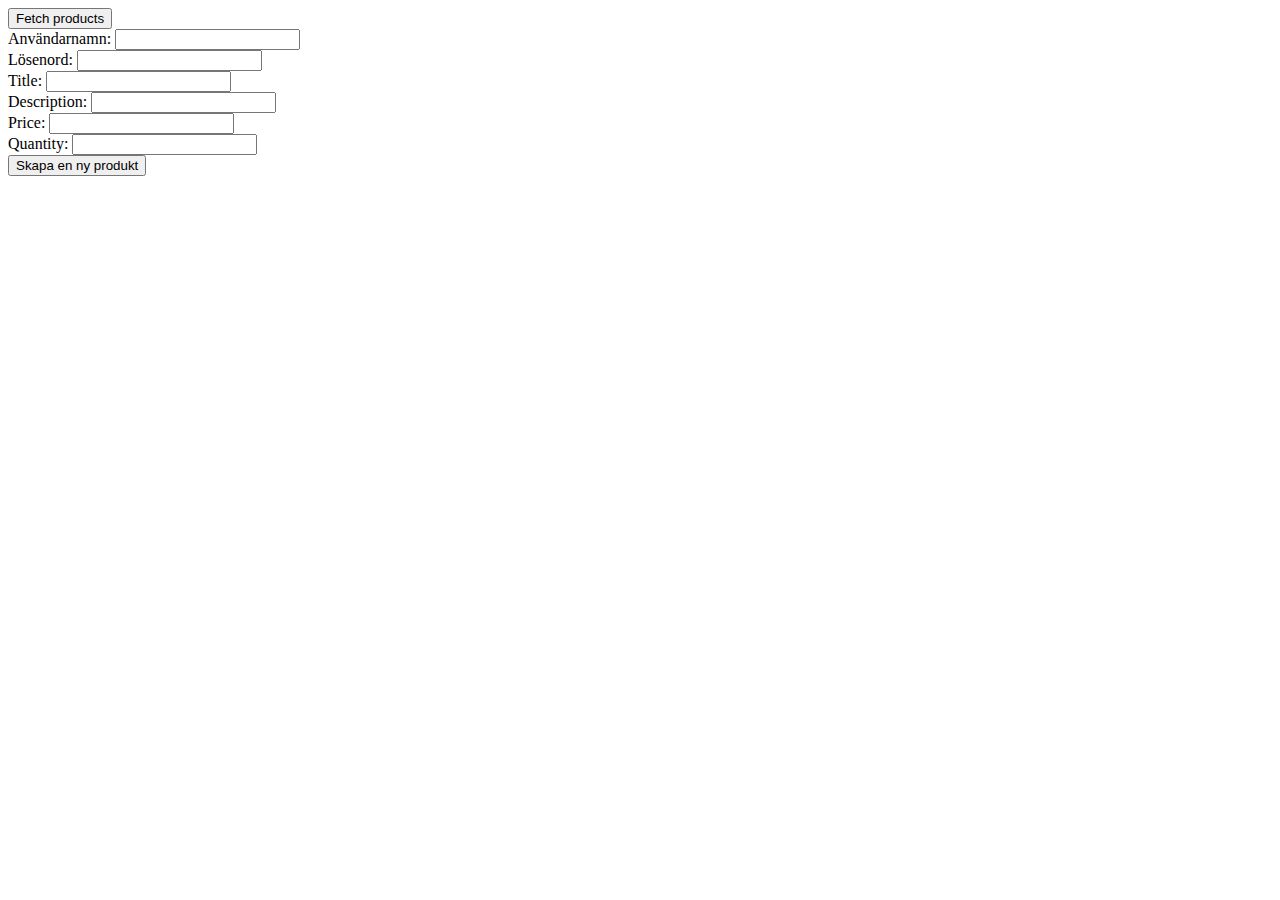
<file: keyboards/index.html>
<!DOCTYPE html>
<html lang="en">
  <head>
    <meta charset="UTF-8" />
    <meta http-equiv="X-UA-Compatible" content="IE=edge" />
    <meta name="viewport" content="width=device-width, initial-scale=1.0" />
    <title>Document</title>
    <script src="script.js"></script>
    <link rel="stylesheet" href="style.css" />
  </head>
  <body>
    <button onclick="getDataFromStrapi();">Fetch products</button>
    <div id="keyboardFetched"></div>

    <div>
      <label for="user">Användarnamn:</label>
      <input type="text" name="user" id="user" onchange="userValidate(this);" />
      <div id="userError" class="errorInfo"></div>

      <label for="pass">Lösenord:</label>
      <input
        type="password"
        name="pass"
        id="pass"
        onchange="passValidate(this);"
      />
      <div id="passwordError" class="errorInfo"></div>
    </div>
    <div>
      <div>
        <label for="title">Title:</label>
        <input type="text" name="title" id="title" />
      </div>
      <div>
        <label for="description">Description:</label>
        <input type="text" name="description" id="description" />
      </div>
      <div>
        <label for="price">Price:</label>
        <input type="number" name="price" id="price" />
      </div>
      <div>
        <label for="qty">Quantity:</label>
        <input type="number" name="qty" id="qty" />
      </div>
    </div>
    <div>
      <button onclick="getToken();">Skapa en ny produkt</button>
    </div>
  </body>
</html>
</file>
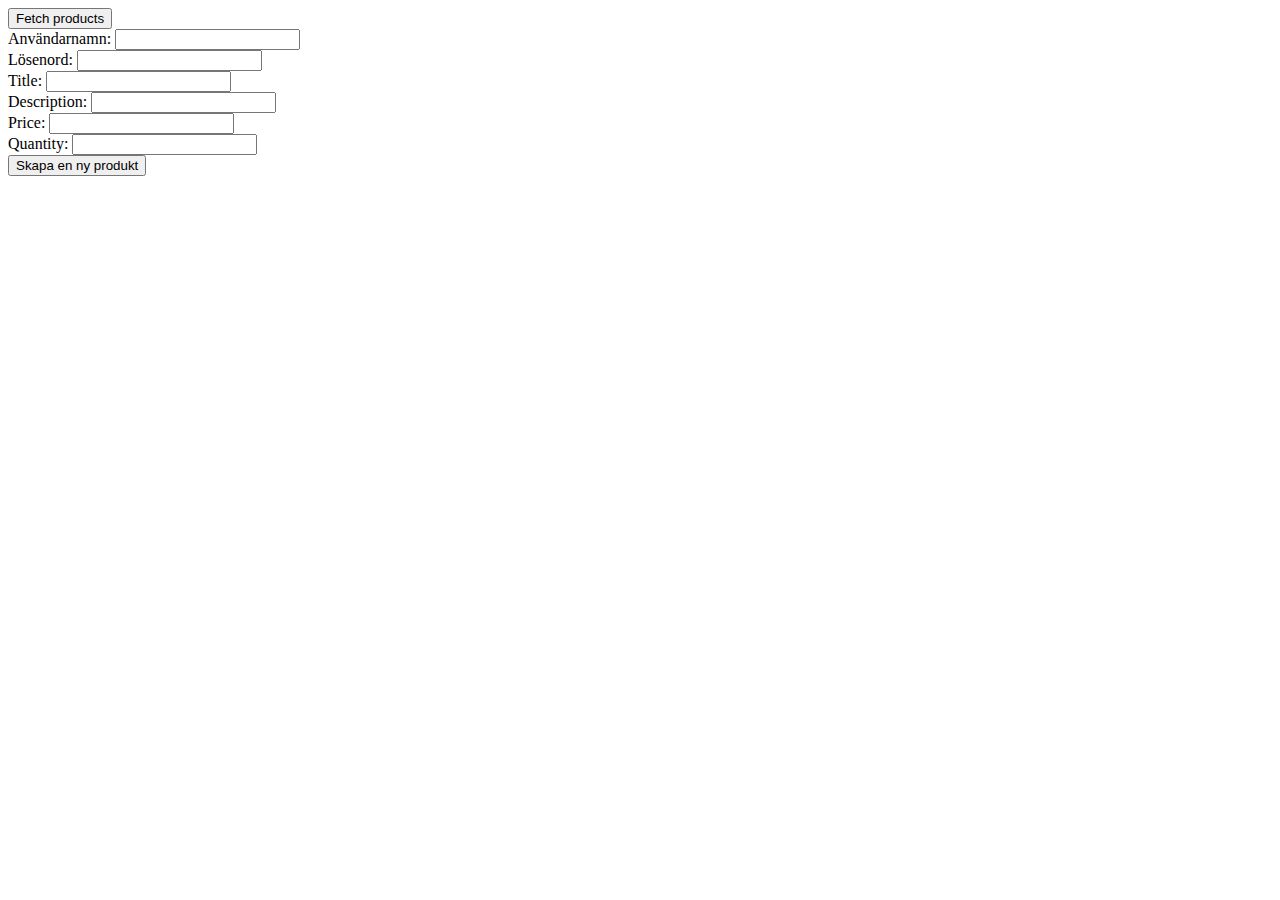
<file: laptops/index.html>
<!DOCTYPE html>
<html lang="en">
  <head>
    <meta charset="UTF-8" />
    <meta http-equiv="X-UA-Compatible" content="IE=edge" />
    <meta name="viewport" content="width=device-width, initial-scale=1.0" />
    <title>Document</title>
    <script src="script.js"></script>
    <link rel="stylesheet" href="style.css" />
  </head>
  <body>
    <button onclick="getDataFromStrapi();">Fetch products</button>
    <div id="laptopFetched"></div>

    <div>
      <label for="user">Användarnamn:</label>
      <input type="text" name="user" id="user" onchange="userValidate(this);" />
      <div id="userError" class="errorInfo"></div>

      <label for="pass">Lösenord:</label>
      <input
        type="password"
        name="pass"
        id="pass"
        onchange="passValidate(this);"
      />
      <div id="passwordError" class="errorInfo"></div>
    </div>
    <div>
      <div>
        <label for="title">Title:</label>
        <input type="text" name="title" id="title" />
      </div>
      <div>
        <label for="description">Description:</label>
        <input type="text" name="description" id="description" />
      </div>
      <div>
        <label for="price">Price:</label>
        <input type="number" name="price" id="price" />
      </div>
      <div>
        <label for="qty">Quantity:</label>
        <input type="number" name="qty" id="qty" />
      </div>
    </div>
    <div>
      <button onclick="getToken();">Skapa en ny produkt</button>
    </div>
  </body>
</html>
</file>
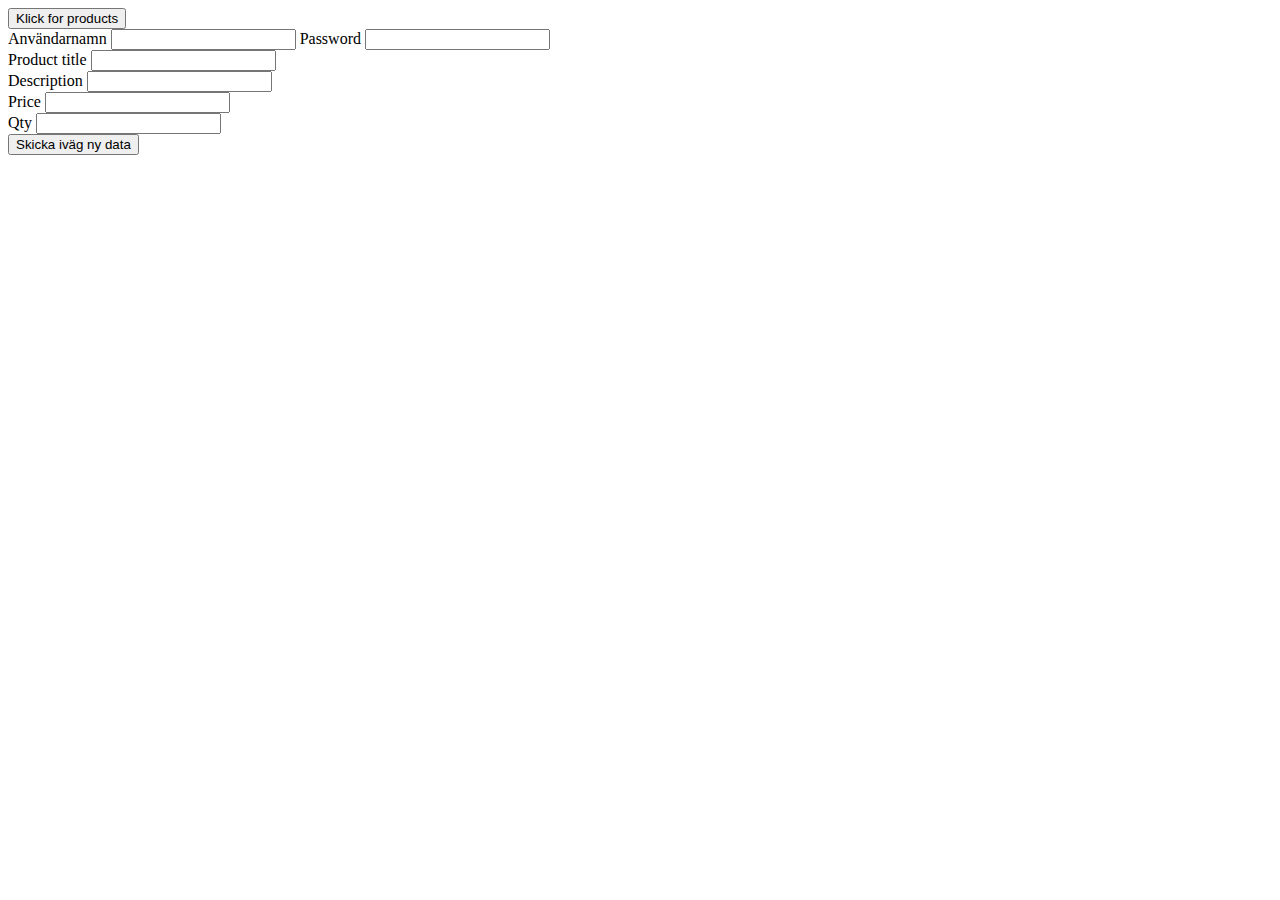
<file: exempelAPI/exempel.html>
<!DOCTYPE html>
<html lang="en">

<head>
    <meta charset="UTF-8">
    <meta http-equiv="X-UA-Compatible" content="IE=edge">
    <meta name="viewport" content="width=device-width, initial-scale=1.0">
    <title>Strapi API</title>
</head>

<body>
    <button id="fetched" onclick="getDataFromStrapi()">Klick for products</button>
    <div>
        <label for="user">Användarnamn</label>
        <input type="text" name="user" id="user">
        <label for="pass">Password</label>
        <input type="text" name="pass" id="pass">
    </div>
    <div>
        <label for="title">Product title</label>
        <input type="text" name="title" id="title">
    </div>
    <div>
        <label for="description">Description</label>
        <input type="text" name="description" id="description">
    </div>
    <div>
        <label for="price">Price</label>
        <input type="number" name="price" id="price">
    </div>
    <div>
        <label for="qty">Qty</label>
        <input type="number" name="qty" id="qty">
    </div>
    <div>
        <button onclick="getToken()">Skicka iväg ny data</button>
    </div>
</body>
<script src="exempel.js"></script>

</html>
</file>
<file: keyboards/style.css>
.errorInfo {
  font-size: 12px;
  color: red;
}
</file>
<file: laptops/style.css>
.errorInfo {
  font-size: 12px;
  color: red;
}
</file>
